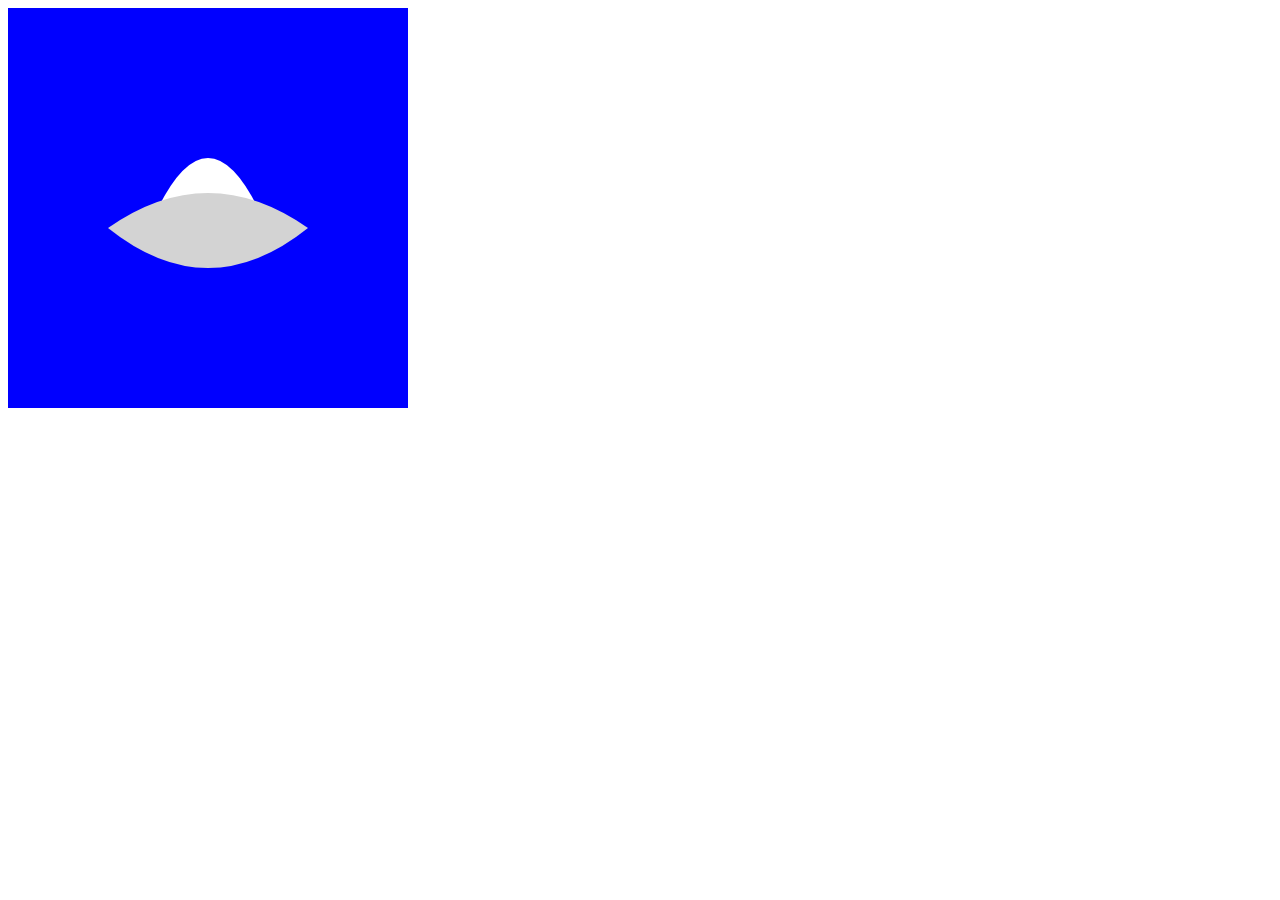
<file: Exercice2PT2/index.html>
<!DOCTYPE html>
<html lang="fr" dir="ltr">
    <head>
        <meta charset="utf-8"/>
        <title>Exercice 2 pt2 canvas</title>
        <meta name="description" content="#"/>
        <link rel="stylesheet" href="assets/css/style.css"/>
    </head>
    <body>
        <canvas id="canvas" height="400" width="400"></canvas>
        <script src="assets/js/script.js"></script>
    </body>
</html>
</file>
<file: Exercice2PT2/assets/css/style.css>
canvas{
    background-color:blue;
}
</file>
